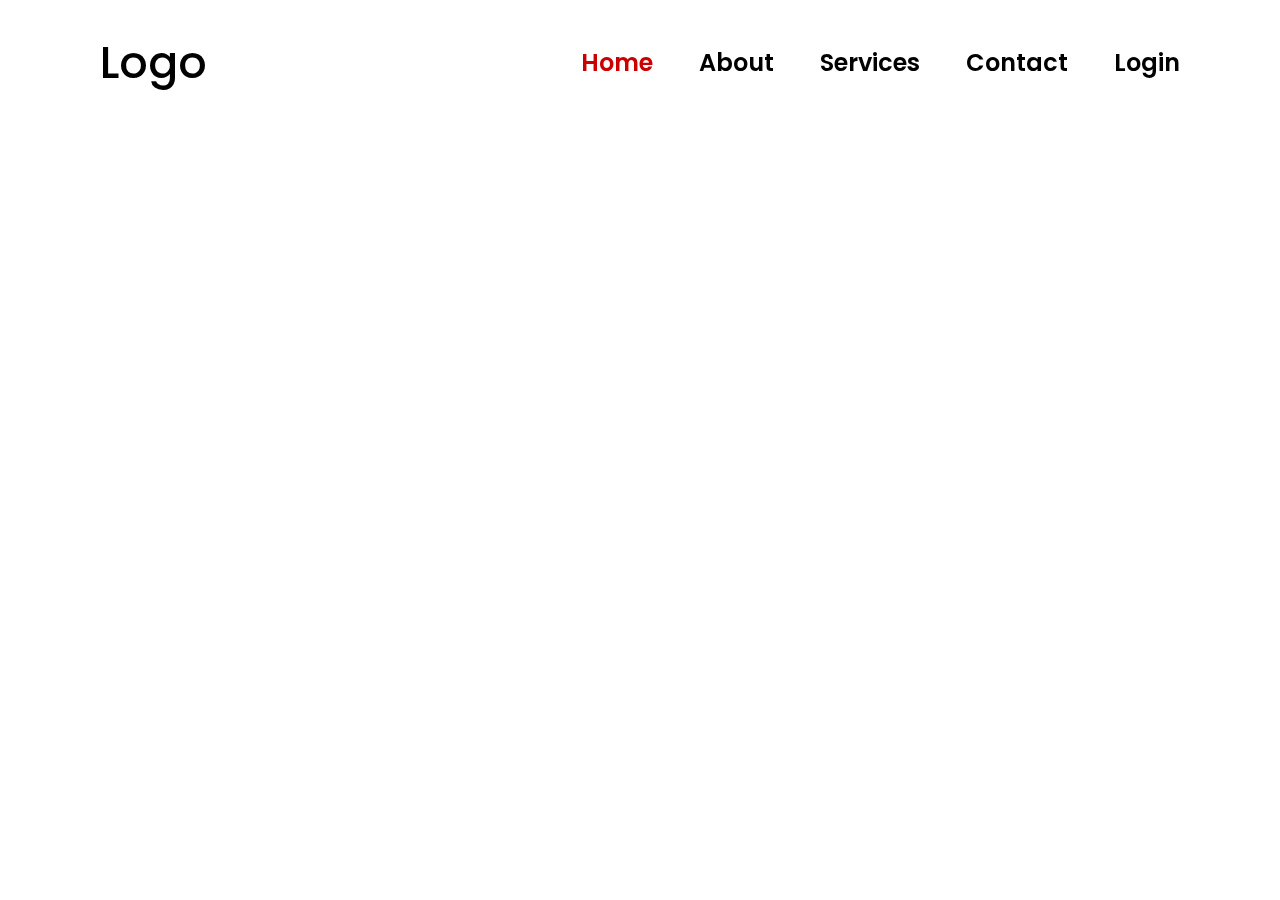
<file: index.html>
<!DOCTYPE html>
<html lang="en">
<head>
  <meta charset="UTF-8">
  <meta name="viewport" content="width=device-width, initial-scale=1.0">
  <title>Document</title>
  <link rel="stylesheet" href="fruit.css">
</head>
<body>

  <header>
    <h1 class="logo">Logo</h1>
    <nav>
      <a href="#" class="active">Home</a>
      <a href="#">About</a>
      <a href="#">Services</a>
      <a href="#">Contact</a>
      <a href="#">Login</a>
    
    </nav>
   
  </header>
  <section class="Home">
    <div class="text-box">
        <h1>Smoothie oasis</h1>
        <h1>Smoothie Joy, Fresh Beginnings.</h1>
        <p>Lorem ipsum dolor sit amet consectetur adipisicing elit. Cum porro quos, consectetur sint, dicta doloribus ea inventore mollitia incidunt nesciunt nisi exercitationem animi, magnam perspiciatis. Earum quae quisquam cumque consectetur?</p>
        <button type="button" class="Btn">Start Now</button>

    </div>
    <img src="wepik-export-20240309132940yNp3.png" class="img" alt="">

  </section>
  
</body>
</html>
</file>
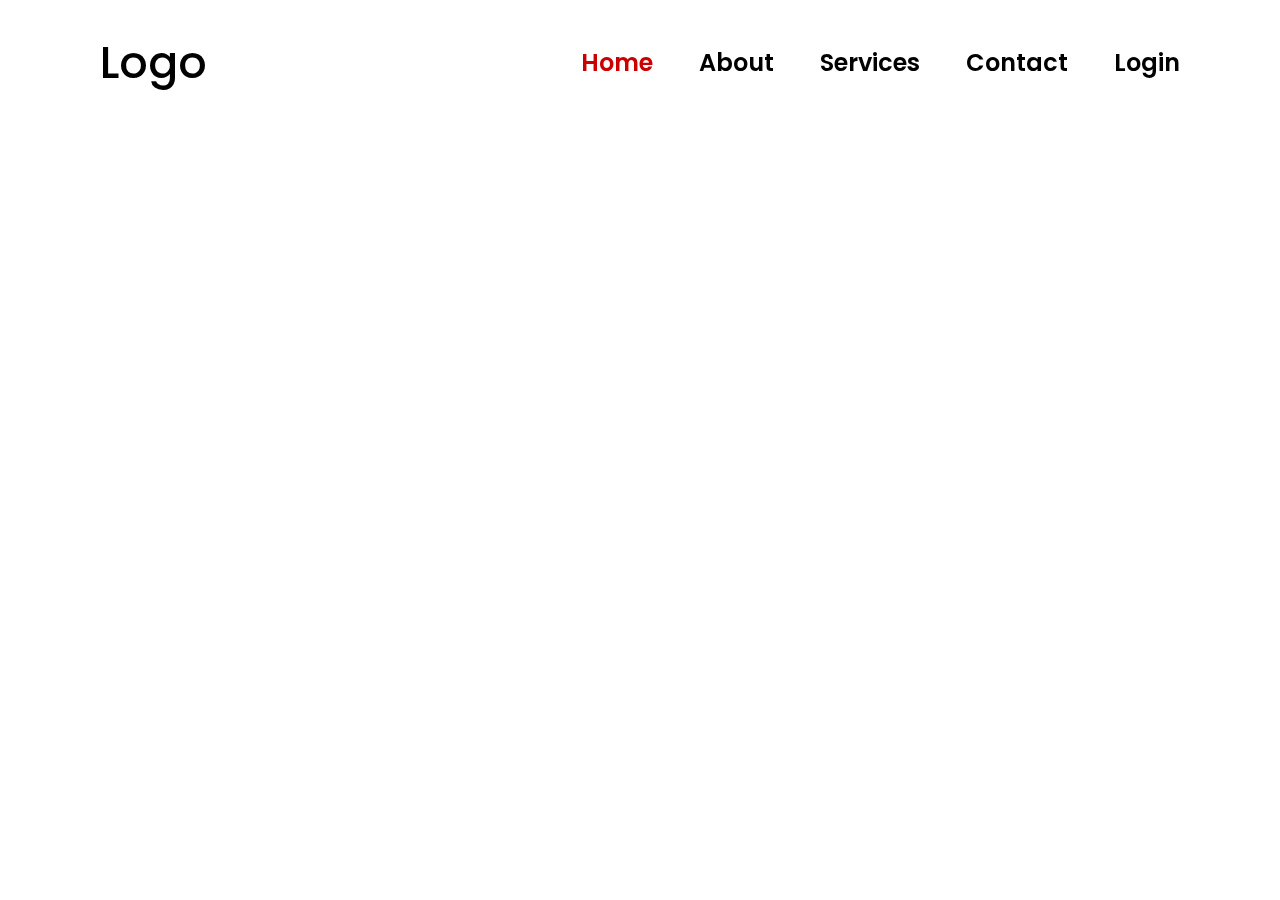
<file: fruit.html>
<!DOCTYPE html>
<html lang="en">
<head>
  <meta charset="UTF-8">
  <meta name="viewport" content="width=device-width, initial-scale=1.0">
  <title>Document</title>
  <link rel="stylesheet" href="fruit.css">
</head>
<body>

  <header>
    <h1 class="logo">Logo</h1>
    <nav>
      <a href="#" class="active">Home</a>
      <a href="#">About</a>
      <a href="#">Services</a>
      <a href="#">Contact</a>
      <a href="#">Login</a>
    
    </nav>
   
  </header>
  <section class="Home">
    <div class="text-box">
        <h1>Smoothie oasis</h1>
        <h1>Smoothie Joy, Fresh Beginnings.</h1>
        <p>Lorem ipsum dolor sit amet consectetur adipisicing elit. Cum porro quos, consectetur sint, dicta doloribus ea inventore mollitia incidunt nesciunt nisi exercitationem animi, magnam perspiciatis. Earum quae quisquam cumque consectetur?</p>
        <button type="button" class="Btn">Start Now</button>

    </div>
    <img src="wepik-export-20240309132940yNp3.png" class="img" alt="">

  </section>
  
</body>
</html>
</file>
<file: fruit.css>
@import url('https://fonts.googleapis.com/css2?family=Poppins:ital,wght@0,100;0,200;0,300;0,400;0,500;0,600;0,700;0,800;0,900;1,100;1,200;1,300;1,400;1,500;1,600;1,700;1,800;1,900&display=swap');
*{
  padding: 0;
  margin: 0;
  box-sizing: border-box;
  font-family: 'Poppins',sans-serif;
}
:root{
  --text-color:#000;
  --red-color:#cb0000;
  --background-color:#fff;
}
html{
  font-size: 62.5%;
}
body{
  overflow: hidden;
}

.logo{
  font-weight: 500;
}
.img{
  width: 45%;
  position: absolute;
  right: 2rem;
  transform: scale(0);
  animation: loadAnimation_img 1s ease forwards 1s;

}
.Home{
  position: relative;
  min-height: 100vh;
  background-color: var(--background-color);
  display: flex;
  justify-content: space-between;
  align-items: center;
  padding: 0 10rem;

}
header{
  position: fixed;
  top: 0;
  left: 0;
  width: 100%;
  color:var(--text-color);
  display: flex;
  justify-content: space-between;
  align-items: center;
  z-index: 99;
  padding: 3rem 10rem;
  font-size: 2.2rem;
  animation: loadAnimation 1s ease;
}
header nav a{
  text-decoration: none;
  color: var(--text-color);
  margin-left: 4rem;
  font-size: 2.4rem;
  transition: .2s;
  font-weight: 600;
}
header nav a:hover,
header nav .active{
  color: var(--red-color);

}
.text-box{
  color: var(--text-color);
  width: 45%;
  

}
.text-box h1{
  font-size: 6rem;
  color: var(--text-color);
  animation: loadAnimation 1s ease forwards .2s;
  font-weight: 500;
}
.text-box h1:nth-child(2){
  color: var(--red-color);
  animation-delay: .4s;
}
.text-box p{
  margin: 1.5rem 0;
  font-size: 1.4rem;
  animation: loadAnimation 1s ease forwards .6s;

}
.text-box .Btn{
  color: var(--red-color);
  padding: .8rem 4.5rem;
  border: .2rem solid var(--red-color);
  background: transparent;
  font-size: 2rem;
  cursor: pointer;
  border-radius: .4rem;
  transition: 1s;
  margin-top: 2rem;
  animation: loadAnimation 1s ease forwards .8s;

}
.text-box .Btn:hover{

  background-color: var(--red-color);
  box-shadow: 0 0 1.5rem var(--red-color);
  color: var(--background-color);

}
.text-box *{
  opacity: 0;
}
@keyframes loadAnimation{

  0%{
    opacity: 0;
    transform: translateY(-10rem);

  }
  100%{
    opacity: 1;
    transform: translateY(0);
    
  }

}
@keyframes loadAnimation_img{

  0%{
    
    transform: scale(0);

  }
  100%{
    opacity: 1;
    transform: scale(1);
    
  }

}
</file>
